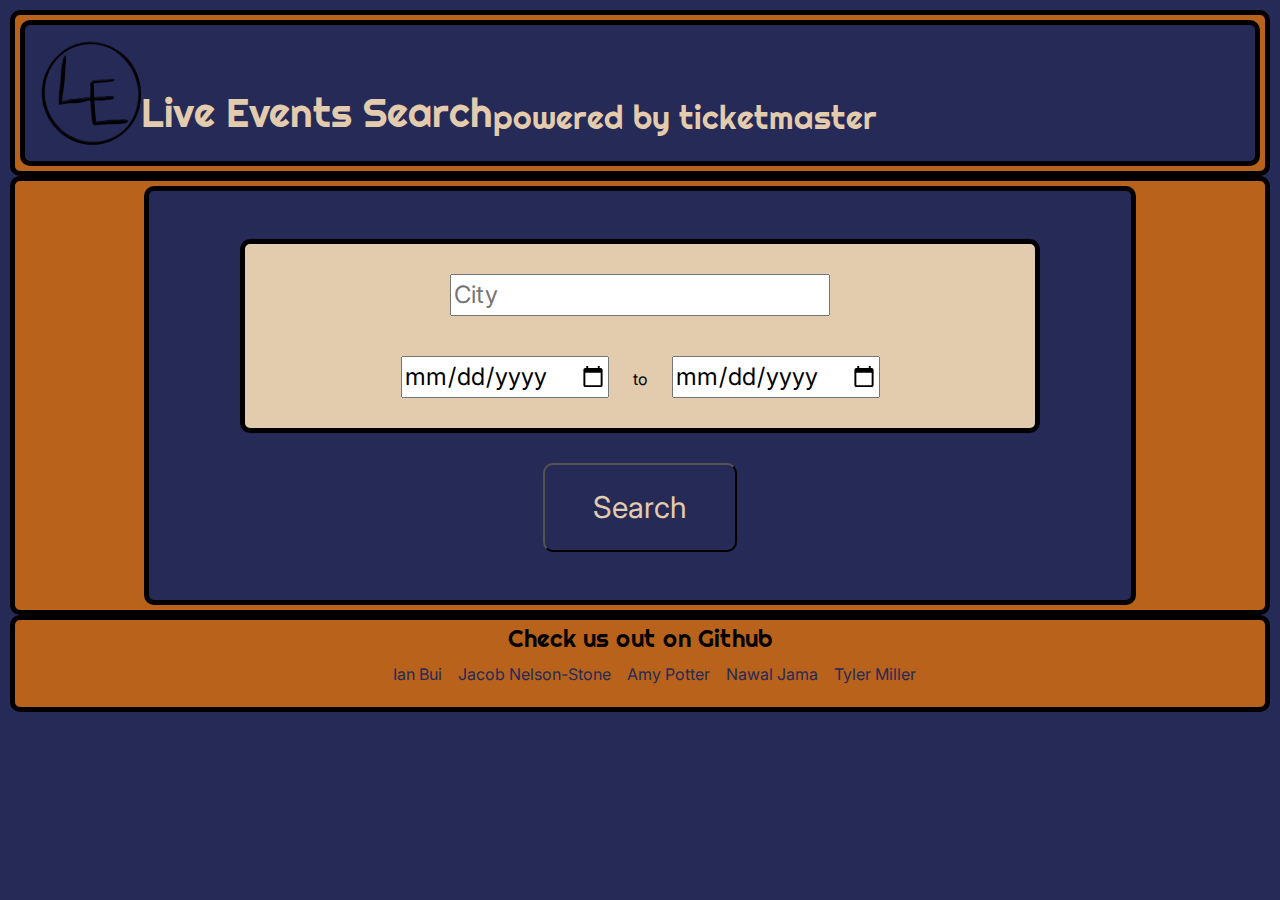
<file: index.html>
<!DOCTYPE html>
<html lang="en">
<head>
    <meta charset="UTF-8">
    <meta http-equiv="X-UA-Compatible" content="IE=edge">
    <meta name="viewport" content="width=device-width, initial-scale=1.0">
    <link rel="icon" type="images/x-icon" href="./assets/images/logo.png"
    <link href="https://cdn.jsdelivr.net/npm/bootstrap@5.3.0-alpha3/dist/css/bootstrap.min.css" rel="stylesheet"  integrity="sha384-KK94CHFLLe+nY2dmCWGMq91rCGa5gtU4mk92HdvYe+M/SXH301p5ILy+dN9+nJOZ" crossorigin="anonymous">
    
    <link rel="preconnect" href="https://fonts.googleapis.com">
    <link rel="preconnect" href="https://fonts.gstatic.com" crossorigin>
    <link href="https://fonts.googleapis.com/css2?family=Inter&family=Righteous&display=swap" rel="stylesheet">
    
    <link rel="stylesheet" href="https://cdn.jsdelivr.net/npm/bootstrap@4.0.0/dist/css/bootstrap.min.css" integrity="sha384-Gn5384xqQ1aoWXA+058RXPxPg6fy4IWvTNh0E263XmFcJlSAwiGgFAW/dAiS6JXm" crossorigin="anonymous">
     <link rel="stylesheet" href="./assets/css/style.css">
    <title>Event Search Engine powered by ticketmaster</title>
</head>
<body>
    <header>
        <div class="container-header container-fluid">
        
            <div class="header">

            <div>
            <a href="./index.html"><img class=logo src="./assets/images/logo-small.png" alt="logo of LE with a circle around it" /></a>
            </div>
                <h1>Live Events Search</h1>
                <h2>powered by ticketmaster</h2>


            </div>
        </div>
    </header>

    <main><center>
        <div class="searchContainer">
            <div class="textContainer">
                <input class="d-block" id="searchField" type="text" id="text" placeholder="City">
                
                <input id="startDate" type="date" id="text" placeholder="Start Date">
                    <span class="input-group-addon">to</span>
                <input id="endDate" type="date" id="text" placeholder="End Date">   
                </div>
                <button id="searchButton">Search</button>
            </div>
        </div>
    </center></main>

    <footer><center>
        <div class="container-fluid">
            <h3><center>Check us out on Github</center></h3>
            <div>
                <ul>
                    <a href="https://github.com/thinkbui">Ian Bui</a>&nbsp;&nbsp;&nbsp;
                    <a href="https://github.com/JacobDNelsonStone">Jacob Nelson-Stone</a>&nbsp;&nbsp;&nbsp;
                    <a href="https://github.com/potteramy">Amy Potter</a>&nbsp;&nbsp;&nbsp;
                    <a href="https://github.com/nawaljng">Nawal Jama</a>&nbsp;&nbsp;&nbsp;
                    <a href="https://github.com/tyguymills">Tyler Miller</a>&nbsp;&nbsp;&nbsp;
                </ul>
            </div>
        </div>
    </center></footer>
<script src="https://code.jquery.com/jquery-3.6.4.min.js"
integrity="sha256-oP6HI9z1XaZNBrJURtCoUT5SUnxFr8s3BzRl+cbzUq8=" crossorigin="anonymous"></script>
<script src="./assets/js/main-page.js"></script>

</body>

</html>
</file>
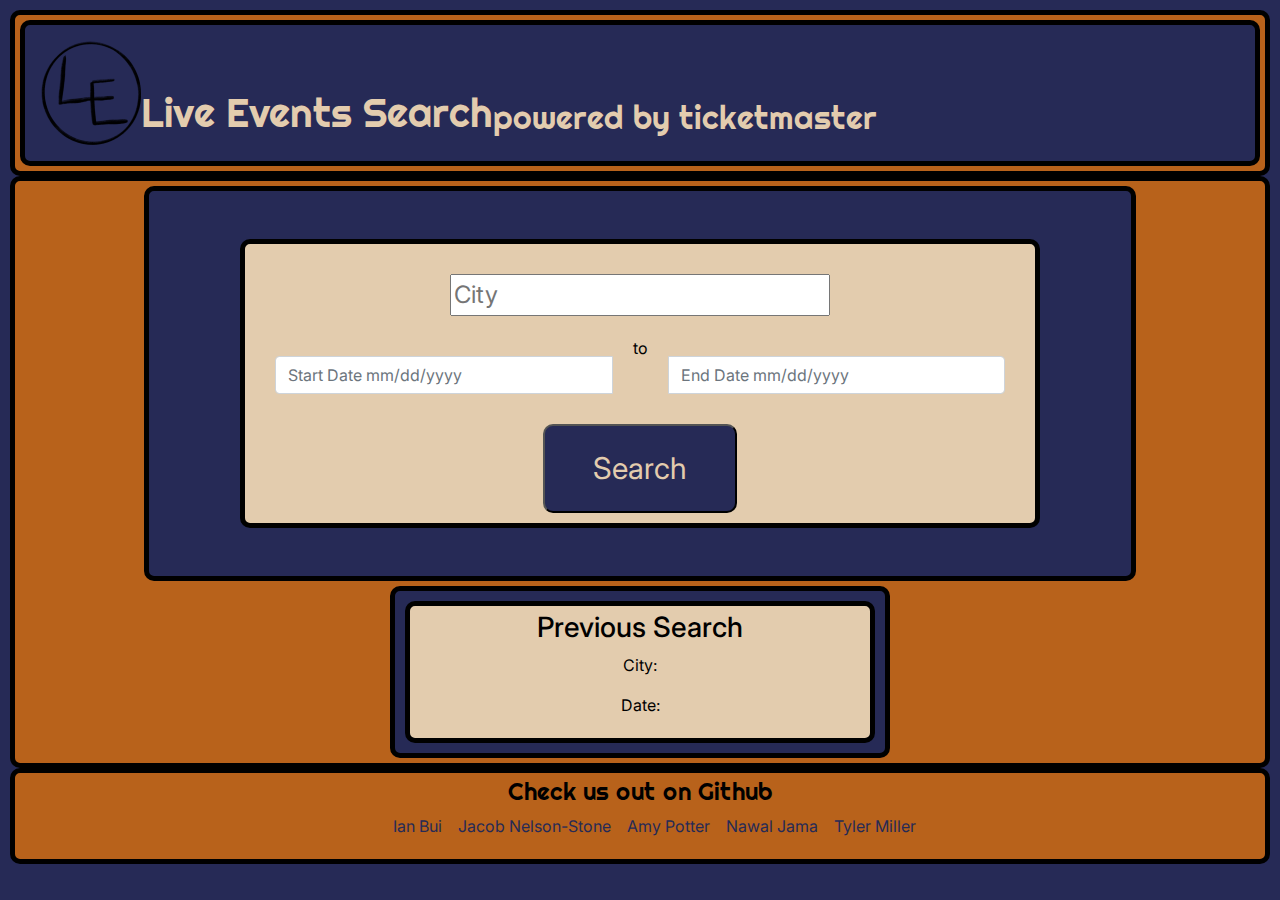
<file: main-page.html>
<!DOCTYPE html>
<html lang="en">
<head>
    <meta charset="UTF-8">
    <meta http-equiv="X-UA-Compatible" content="IE=edge">
    <meta name="viewport" content="width=device-width, initial-scale=1.0">
    <link rel="icon" type="images/x-icon" href="./assets/images/logo.png"
    <link href="https://cdn.jsdelivr.net/npm/bootstrap@5.3.0-alpha3/dist/css/bootstrap.min.css" rel="stylesheet"  integrity="sha384-KK94CHFLLe+nY2dmCWGMq91rCGa5gtU4mk92HdvYe+M/SXH301p5ILy+dN9+nJOZ" crossorigin="anonymous">
    
    <link rel="preconnect" href="https://fonts.googleapis.com">
    <link rel="preconnect" href="https://fonts.gstatic.com" crossorigin>
    <link href="https://fonts.googleapis.com/css2?family=Inter&family=Righteous&display=swap" rel="stylesheet">
    
    <link rel="stylesheet" href="https://cdn.jsdelivr.net/npm/bootstrap@4.0.0/dist/css/bootstrap.min.css" integrity="sha384-Gn5384xqQ1aoWXA+058RXPxPg6fy4IWvTNh0E263XmFcJlSAwiGgFAW/dAiS6JXm" crossorigin="anonymous">
     <link rel="stylesheet" href="./assets/css/style.css">
    <title>Event Search Engine powered by ticketmaster</title>
</head>
<body>
    <header>
        <div class="container-header container-fluid">
        
            <div class="header">

            <div>
            <a href="./main-page.html"><img class=logo src="./assets/images/logo-small.png" alt="logo of LE with a circle around it" /></a>
            </div>
                <h1>Live Events Search</h1>
                <h2>powered by ticketmaster</h2>


            </div>
        </div>
    </header>

    <main><center>
        <div class="searchContainer">
            <div class="textContainer">
                <input type="text" id="text" placeholder="City">
                <!-- <select name="dropdown" class="dropdown-item"  id="eventTiming" >Select Date</select>      -->
                <div class="input-daterange input-group" id="datepicker">
                    <input type="text" class="input-sm form-control" name="start" placeholder="Start Date mm/dd/yyyy"/>
                    <span class="input-group-addon">to</span>
                    <input type="text" class="input-sm form-control" name="end" placeholder="End Date mm/dd/yyyy" />
                </div>
                <button id="searchButton">Search</button>
            </div>
        </div>

        <div class="previous-entry-container">
            <div class="previousEntry">
                <h3 >Previous Search</h3>
                <p class="city">City:</p>
                <p class="dateRange">Date:</p>
            </div>
        </div>
    </center></main>

    <footer><center>
        <div class="container-fluid">
            <h3><center>Check us out on Github</center></h3>
            <div>
                <ul>
                    <a href="https://github.com/thinkbui">Ian Bui</a>&nbsp;&nbsp;&nbsp;
                    <a href="https://github.com/JacobDNelsonStone">Jacob Nelson-Stone</a>&nbsp;&nbsp;&nbsp;
                    <a href="https://github.com/potteramy">Amy Potter</a>&nbsp;&nbsp;&nbsp;
                    <a href="https://github.com/nawaljng">Nawal Jama</a>&nbsp;&nbsp;&nbsp;
                    <a href="https://github.com/tyguymills">Tyler Miller</a>&nbsp;&nbsp;&nbsp;
                </ul>
            </div>
        </div>
    </center></footer>
<script src="https://code.jquery.com/jquery-3.6.4.min.js"
integrity="sha256-oP6HI9z1XaZNBrJURtCoUT5SUnxFr8s3BzRl+cbzUq8=" crossorigin="anonymous"></script>
<script src="./assets/js/main-page.js"></script>
<script src="./assets/js/search-results.js"></script>
</body>

</html>
</file>
<file: assets/css/style.css>
:root {
    --black:#000000;
    --blue:#262A56;
    --brown:#B8621B;
    --biege:#E3CCAE;
    --hover:#616599;
    --white:#ffffff;
    --green:#367055;
}
body {
    background-color: var(--blue);
    margin: 10px; 
    font-family: 'Inter', sans-serif;
    color:#000000
}
.container-header {
    background-color: var(--brown);
    border: 5px solid black;
    border-radius: 10px;
    padding: 5px;
}

.header {
    background-color:var(--blue);
    padding:1rem;
    border:5px solid var(--black);
    color:var(--biege);
    border-radius: 10px;
    display: flex;
    justify-content: flex-start;
    align-items: flex-end;
    font-family: 'Righteous', cursive;
}
main{
    background-color: var(--brown);
    border: 5px solid black;
    border-radius: 10px;
    padding: 5px;
}
.searchContainer {
    border: 5px solid var(--black);
    padding:3rem;
    /* max-width:1000px; */
    border-radius:10px;
    background-color:#262A56;
    margin:auto;
    width:80%;
}

.textContainer {
    border: 5px solid var(--black);
    padding:10px;
    border-radius:10px;
    background-color:#E3CCAE;
    max-width:800px;
    margin:auto;
}
input {
    /* min-width:700px; */
    margin: 20px;
    font-size: 1.5rem;
}
input > .textContainer {
    
}
button {
    background:var(--blue);
    padding:1.25rem 3rem;
    margin-top:30px;
    font-size: 30px;
    border-radius:10px;
    color: var(--biege);
}
button:hover{
    background-color: var(--hover);
    /* font-weight: 600; */
}
button:active {
    background-color: var(--brown);
}
.previous-entry-container {
    border:5px solid var(--black);
    max-width: 500px;
    margin-top:5px;
    border-radius:10px;
    background-color: var(--blue);
    padding: 10px;
}
.previousEntry {
    border:5px solid var(--black);
    background-color: #E3CCAE;
    border-radius:10px;
    padding: 5px;
}

footer {
    background-color: var(--brown);
    border: 5px solid black;
    border-radius: 10px;
    padding: 5px;
    text-align: center;
  }
  footer h3 {
    font-size: 1.5rem;
    font-family: 'Righteous', cursive;
  }
  
a {
    color:#262A56
}
@media screen and (max-width: 550px) {
    
}
</file>
